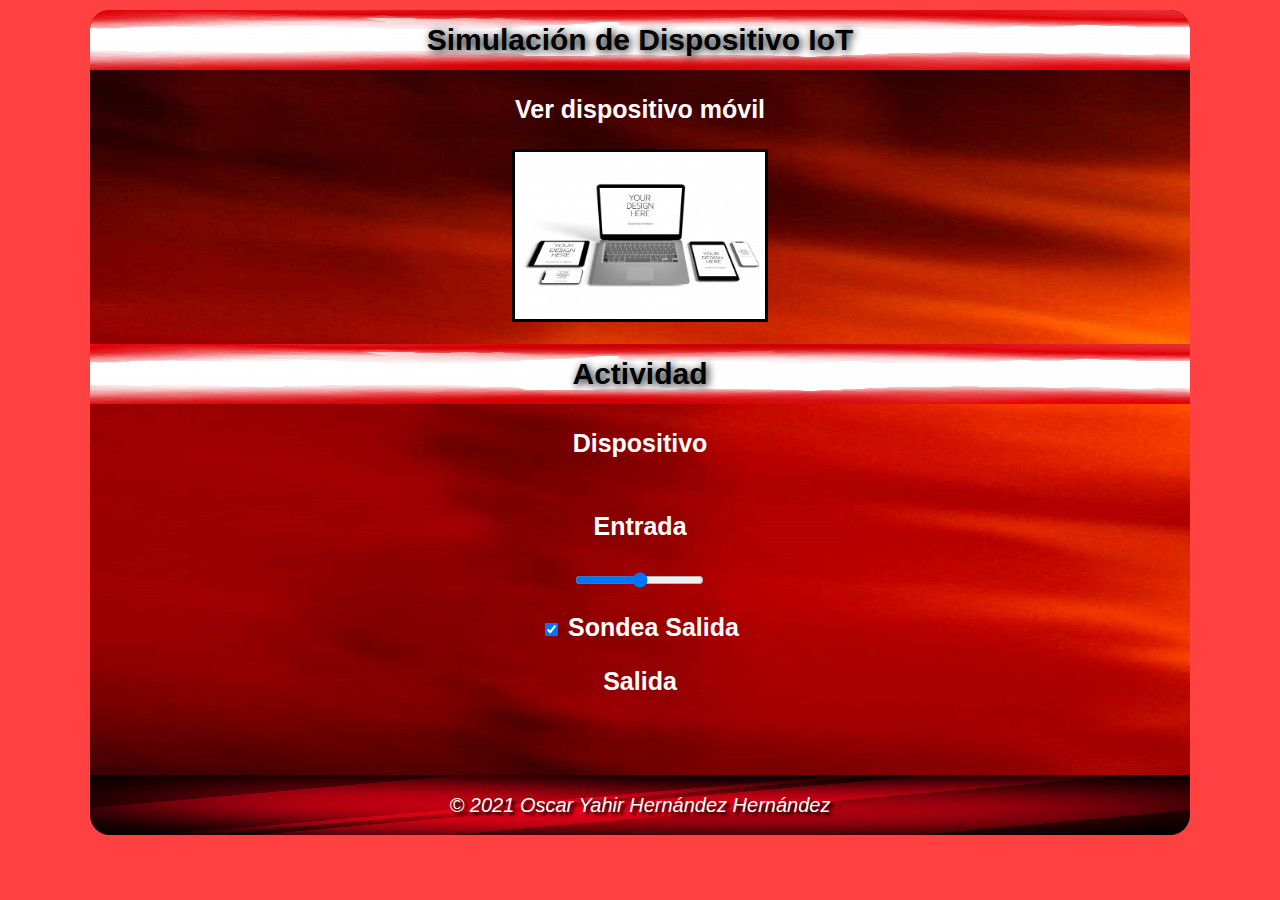
<file: dispositivo.html>
<!DOCTYPE html>
<html lang="es">
  <head>
    <meta charset="UTF-8">
    <meta name="viewport"
      content="width=device-width,
      initial-scale=1.0">
    <title>
      Simulación de Dispositivo
      IoT
    </title>
    <link href="css/estilos.css"
      rel="stylesheet">
    <script type="module"
      src="cmp/mi-footer.js">
      </script>
  </head>
  <body>
    <div id="contenedor">
      <div class="contenido">
        <h2>
          Simulación de Dispositivo
          IoT
        </h2>
        <a href="index.html" ><p>Ver dispositivo móvil</p></a>
        <a href="index.html"><img src="imagenes/dispositivo.jpg"  width="250"></a><br><br>
        <h2>
          Actividad
        </h2>
        <p>
          <label>
            Dispositivo<br><br>
            <output
              id="ctDispositivo">
            </output>
          </label>
        </p>
        <p>
          <label>
            Entrada<br><br>
            <input id="ctEntrada"
              type="range"
              min="0" max="10">
          </label>
        </p>
        <p>
          <label>
            <input id="ctSondea"
              type="checkbox"
              checked>
            Sondea Salida
          </label>
        </p>
        <p>
          <label>
            Salida<br><br>
            <output id="ctSalida">
            </output>
          </label>
        </p>
        <p>
          <output id="iotError">
          </output>
        </p>
      </div>
      <div class="footer">
        <mi-footer></mi-footer>
      </div>
    </div>
    <script type="module"
      src="disp/CtrlDispositivo.js">
      </script>
  </body>
</html>
</file>
<file: css/estilos.css>
body {
  font-family: sans-serif;
  text-align: center;
  background: #FF4141;
}
header{
	background: url('../imagenes/red1.jpg');
	background-repeat: no-repeat;
	background-size: 100% 100%;
	height: 100px;
	margin-top: -40px;
}
header a{
	text-decoration: none;
}
header h1{
	color: #fff;
	font-size: 50px;
	font-weight: bold;
	font-family: arial;
	line-height: 100px;
	text-align: center;
}
#contenedor{
  width: 1100px;
  margin: auto;
  overflow: hidden;
  margin-bottom: 10px;
  margin-top: 10px;
  border-radius: 20px;
}
.contenido{
  display: inline-block;
  text-align: center;
  width: 1100px;
  background: url('../imagenes/red2.jpg');
  background-repeat: no-repeat;
	background-size: 100% 100%;
}
img{
  transition:all 0.5s ease;
  border-style: solid;
  border-color: black;
}
img:hover{
  transform: scale(0.9);
}
p{
	font-size: 25px;
	font-family: arial;
	color: white;
	font-weight: 700;
}
a{
  text-decoration: none;
}
input[type=range],
output {
  display: block;
}
#ctEntrada{
  display: block;
  margin-left: 485px;
}
#ctDispositivo{
  color: #62FF64;
}
h2{
    text-align: center;
    text-shadow: 2px 2px 9px  #000000;
    color: #000000;
    font-size: 30px;
    margin-top: auto;
    background: url('../imagenes/fon1.jpg');
    background-size: 100% 100%;
    height: 60px;
    line-height: 60px;
}
table{
  background-color: white;
  width: 90%;
  text-align: center;
  border-collapse: collapse;
  margin-left: auto;
  margin-right: auto;
  margin-bottom: 25px;

}
td, th{
  padding: 10px;
}
thead{
  background-color: #FE0000;
  color: #fff;
  border-bottom: solid 5px black;
}
tr:nth-child(even){
  background-color: #FF6262;
}
tr:hover td{
  background-color: #FF3333;
  color: white;
}
.footer{
	height: 60px;
	background: url('../imagenes/red1.jpg');
	clear: both;
	background-size: 100% 100%;
	font-size: 20px;
	color: #fff;
	text-align: center;
	line-height: 60px;
	font-style: italic;
  text-shadow: 3px 3px 3px  #000000;
}
</file>
